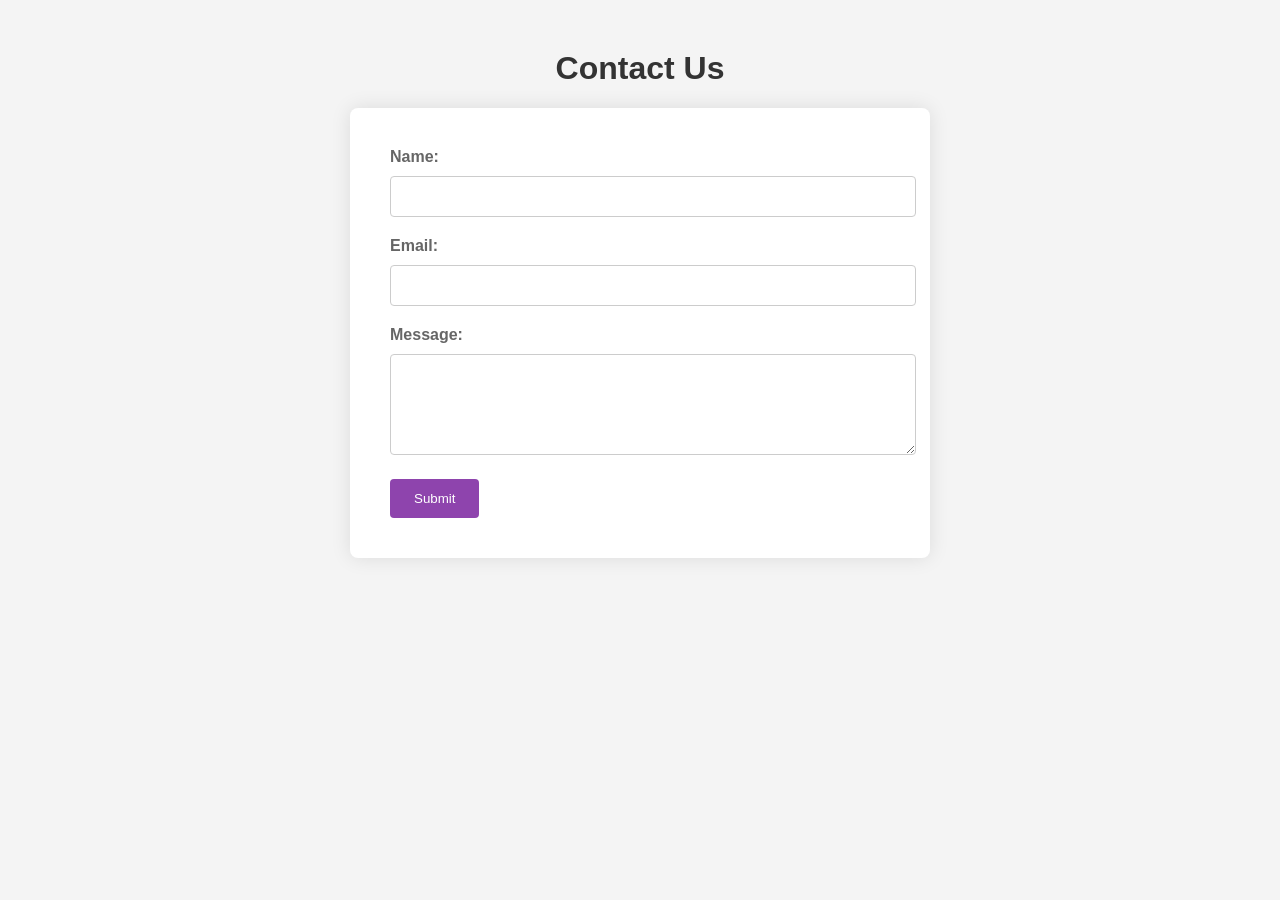
<file: slutprojekt/contact.html>
<!DOCTYPE html>
<html>
<head>
  <title>Contact Us</title>
  <style>
    body {
      font-family: Arial, sans-serif;
      background-color: #f4f4f4;
    }
    
    h1 {
      text-align: center;
      margin-top: 50px;
      color: #333;
    }
    
    .contact-form {
      max-width: 500px;
      margin: 0 auto;
      background-color: #fff;
      padding: 40px;
      border-radius: 8px;
      box-shadow: 0 0 20px rgba(0, 0, 0, 0.1);
    }
    
    .contact-form label {
      display: block;
      margin-bottom: 10px;
      font-weight: bold;
      color: #666;
    }
    
    .contact-form input, .contact-form textarea {
      width: 100%;
      padding: 12px;
      margin-bottom: 20px;
      border: 1px solid #ccc;
      border-radius: 4px;
      font-family: inherit;
      transition: border-color 0.3s ease;
    }
    
    .contact-form input:focus, .contact-form textarea:focus {
      border-color: #8e44ad;
    }
    
    .contact-form button {
      display: inline-block;
      padding: 12px 24px;
      background-color: #8e44ad;
      color: #fff;
      border: none;
      border-radius: 4px;
      cursor: pointer;
      transition: background-color 0.3s ease;
    }
    
    .contact-form button:hover {
      background-color: #6c3483;
    }
    
    .contact-form .success-message {
      color: #27ae60;
      font-weight: bold;
      margin-top: 20px;
    }
    
    .contact-form .error-message {
      color: #c0392b;
      font-weight: bold;
      margin-top: 20px;
    }
  </style>
</head>
<body>
  <h1>Contact Us</h1>
  
  <div class="contact-form">
    <form action="submit_form.php" method="POST">
      <label for="name">Name:</label>
      <input type="text" id="name" name="name" required>
      
      <label for="email">Email:</label>
      <input type="email" id="email" name="email" required>
      
      <label for="message">Message:</label>
      <textarea id="message" name="message" rows="5" required></textarea>
      
      <button type="submit">Submit</button>
      
      <div class="success-message" style="display: none;">Thank you! Your message has been sent.</div>
      <div class="error-message" style="display: none;">Oops! Something went wrong. Please try again.</div>
    </form>
  </div>

  <script>

    var form = document.querySelector('.contact-form');
    form.addEventListener('submit', function(event) {
      event.preventDefault();
      var successMessage = form.querySelector('.success-message');
      var errorMessage = form.querySelector('.error-message');
      var isFormValid = Math.random() < 0.8; 
      if (isFormValid) {
        successMessage.style.display = 'block';
        errorMessage.style.display = 'none';
        form.reset();
      } else {
        successMessage.style.display = 'none';
        errorMessage.style.display = 'block';
      }
    });
  </script>
</body>
</html>
</file>
